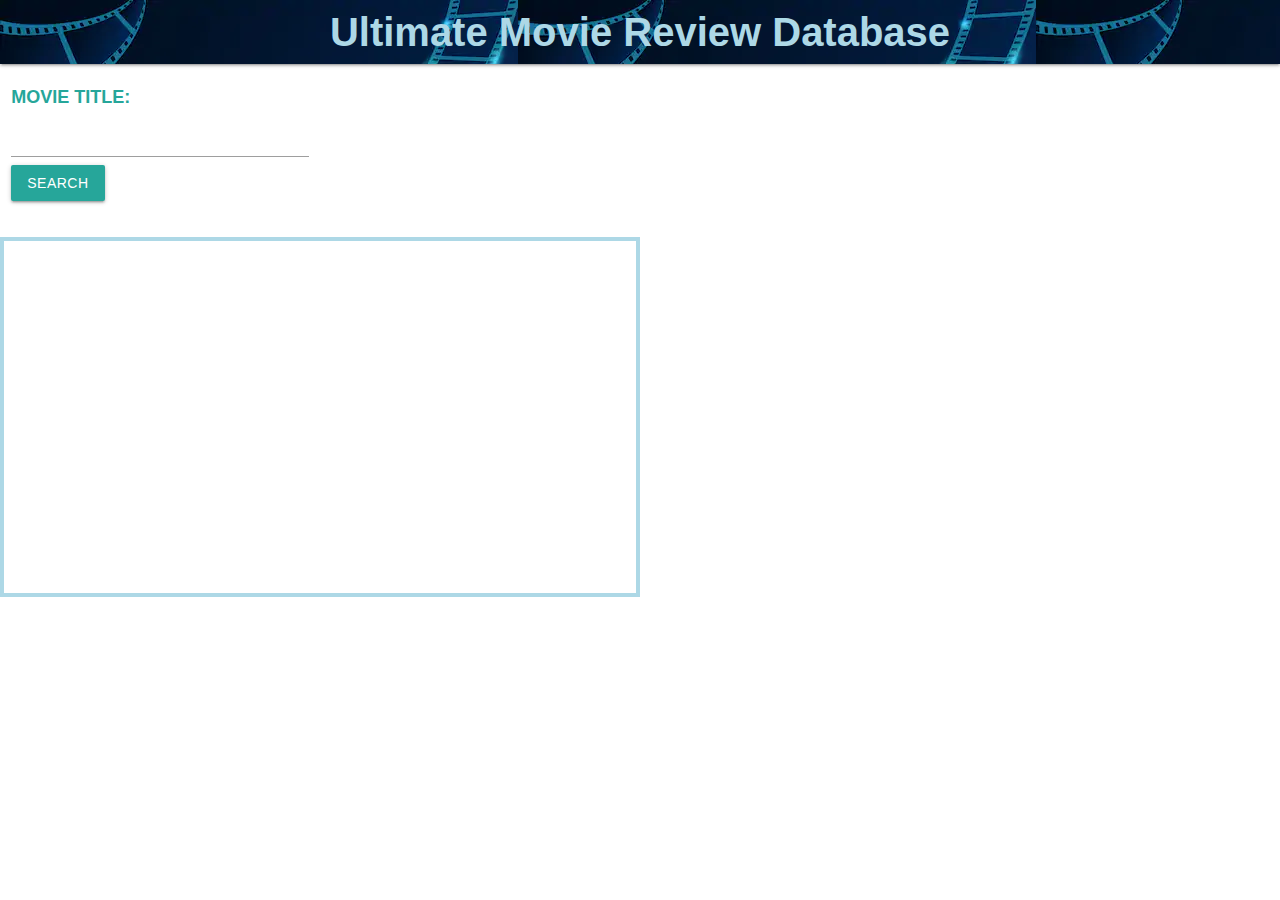
<file: index.html>
<!DOCTYPE html>
<html lang="en">

<head>
    <meta charset="UTF-8">
    <meta name="viewport" content="width=device-width, initial-scale=1.0">
    <meta http-equiv="X-UA-Compatible" content="ie=edge">
    <link rel="stylesheet" href="https://cdnjs.cloudflare.com/ajax/libs/materialize/1.0.0/css/materialize.min.css">
    <link rel="stylesheet" href="https://use.fontawesome.com/releases/v5.8.1/css/all.css" integrity="sha384-50oBUHEmvpQ+1lW4y57PTFmhCaXp0ML5d60M1M7uH2+nqUivzIebhndOJK28anvf" crossorigin="anonymous" />
    <link rel="stylesheet" href="style.css" />
    <title>U M R D</title>
</head>

<body>
    <div class="row">
        <div class="col-s12">
            <nav class="text-white bg-dark">
                <div id="title">Ultimate Movie Review Database</div>
            </nav>
        </div>
    </div>

    <div class="row">
        <div id="searchCard" class="col s3">

            <label for="searchTerms">MOVIE TITLE:</label>
            <input type="text" id="searchTerms" />
            <a id="searchBtn" class="waves-effect waves-light btn">Search</a>



        </div>
    </div>

    <div id="mainSec" class="row">
        <h2 id="titleText"></h2>

        <h1 class="tmdbTitle col s6"></h1>

        <h1 class="otherTitle col s6"></h1>
        <div id="player"><iframe id="existing-iframe-example"
            width="640" height="360"
            src=""
            frameborder="0"
            style="border: solid 4px #add8e6"
    ></iframe></div>
        
    </div>

    
    <script src="https://ajax.googleapis.com/ajax/libs/jquery/3.4.1/jquery.min.js"></script>
    <script type="text/javascript" src="script.js"></script>
</body>

</html>
</file>
<file: style.css>
body {
    background-image: url("https://getreelcinemas.com//wp-content/uploads/2015/02/Background-Narrow.jpg");
    background-repeat: no-repeat;
    background-size: cover;
}

button {
    float: right;
}

nav {
    background-image: url("cinema.webp");
    padding: 0px;
    margin: 0px;
}

#title {
    text-align: center;
    color: lightblue;
    margin: 0px;
    font-size: 40px;
    font-weight: bold;
}

label {
    font-size: larger;
    font-weight: bold;
    color: #26A69A;
}

#searchCard {
    border: none;
}

#searchTerms {
    color: white;
}

.otherTitle {
    float: right;
    text-align: center;
    font-size: x-large;
    color: blue;
    border-left: 1px solid;
    padding: 10px;
    background-color: lightblue;
    display: none;
}

.tmdbTitle {
    float: left;
    text-align: center;
    font-size: x-large;
    color: black;
    border-right: 1px solid;
    padding: 5px;
    margin: 10px;
    background-color: lightblue;
    display: none;
}

#titleText {
    text-align: center;
    color: white;
}


/*#mainSec {
    background-color: #26A69A;
}
</file>
